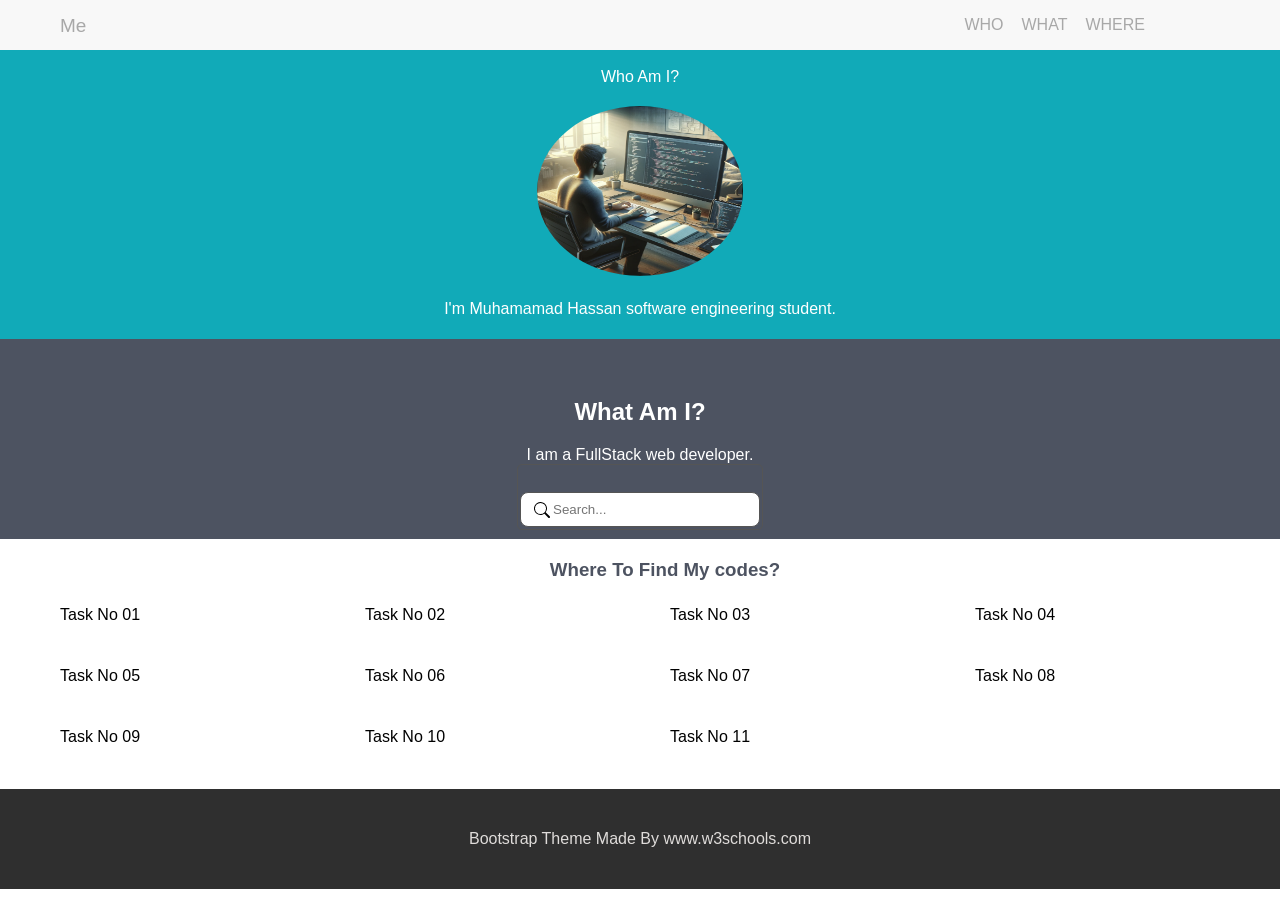
<file: index.html>
<!DOCTYPE html>
<html lang="en">

<head>
    <meta charset="UTF-8">
    <meta name="viewport" content="width=device-width, initial-scale=1.0">
    <link rel="stylesheet" href="css/style.css">
    <title>Page</title>
</head>

<body>
    <div class="header">
        <p>Me</p>
        <nav>
            <ul>
                <li>WHO</li>
                <li>WHAT</li>
                <li>WHERE</li>
            </ul>
        </nav>
    </div>

    <section class="who-intro">
        <h4>Who Am I?</h4>
        <img src="images/profile.png">
        <p>I'm Muhamamad Hassan software engineering student.</p>
    </section>

    <section class="what">
        <h1>What Am I?</h1>
        <p>I am a FullStack web developer.</p>
        <form class="form-container">
            <input class="nosubmit" type="search" placeholder="Search...">
        </form>   
    </section>

    
<section class="where">
    <h3>Where To Find My codes?</h3>
    <a class="link link-1" href="https://github.com/mhasgit/WebDesignDev/tree/main/LabReportNo01">Task No 01</a>
    <a class="link link-2" href="https://github.com/mhasgit/WebDesignDev/tree/main/LabReportNo02">Task No 02</a>
    <a class="link link-3" href="https://github.com/mhasgit/WebDesignDev/tree/main/LabReportNo03">Task No 03</a>
    <a class="link link-4" href="https://github.com/mhasgit/WebDesignDev/tree/main/LabReportNo04">Task No 04</a>
    <a class="link link-5" href="https://github.com/mhasgit/WebDesignDev/tree/main/LabReportNo05">Task No 05</a>
    <a class="link link-6" href="https://github.com/mhasgit/WebDesignDev/tree/main/LabReportNo06">Task No 06</a>
    <a class="link link-7" href="https://github.com/mhasgit/WebDesignDev/tree/main/LabReportNo07">Task No 07</a>
    <a class="link link-8" href="https://github.com/mhasgit/WebDesignDev/tree/main/LabReportNo08">Task No 08</a>
    <a class="link link-9" href="https://github.com/mhasgit/WebDesignDev/tree/main/LabReportNo09">Task No 09</a>
    <a class="link link-10" href="https://github.com/mhasgit/WebDesignDev/tree/main/LabReportNo10">Task No 10</a>
    <a class="link link-11" href="https://github.com/mhasgit/WebDesignDev/tree/main/LabReportNo11">Task No 11</a>
  </section>

  <section class="footer">
    <p>Bootstrap Theme Made By <a href="www.w3schools.com">www.w3schools.com</a></p>
  </section>
</body>

</html>
</file>
<file: css/style.css>
body {
  font-family: Arial, Helvetica, sans-serif;

}

* {
  margin: 0;
  padding: 0;
  box-sizing: border-box;
}

.header {
  background-color: #f8f8f8;
  color: #a8a8a8;
  height: 50px;
  width: auto;
  display: flex;
}

.header p {
  margin-left: 60px;
  margin-top: 15px;
  font-size: 19px;
}

.header nav {
  padding-left: 878px;
  margin-top: 7px;
}

nav ul {
  display: flex;
  list-style-type: none;
}

.header ul li {
  margin-right: 18px;
  margin-top: 9px;}

.who-intro {
  background-color: #11aab8;
  color: white;
  height: 289px;
    width: auto;
  text-align: center;
  padding: 8px
}

.who-intro p {
  margin-top: 10px;
  padding: 10px;

}

.who-intro h4 {
  padding: 10px;
  font-weight: normal;
  margin-bottom: 10px;
}

.who-intro img {
  border-radius: 50%;
  height: 170px;
  width: 206px;
}

.what {
  background-color: #4d5361;
  color: white;
  height: 200px;
  width: auto;
  display: flex;
  justify-content: center;
  align-items: center;
  flex-direction: column;
}

.what h1 {
  font-weight: bold;
  margin-top: 80px;
}

.what p {
  margin-top: 20px;
}

.form.container {
  display: flex;
  flex-direction: column;
  justify-content: center;
  align-items: stretch;
}

form {
  color: #555;
  display: flex;
  padding: 2px;
  border: 1px solid currentColor;
  border-radius: 5px;
  margin: 0 0 30px;
}

form.nosubmit {
  border: none;
  padding: 0;
}

input.nosubmit {
  border: 1px solid #555;
  width: 15rem;
  padding: 9px 0px 9px 32px;
  background: url("data:image/svg+xml,%3Csvg xmlns='http://www.w3.org/2000/svg' width='16' height='16' class='bi bi-search' viewBox='0 0 16 16'%3E%3Cpath d='M11.742 10.344a6.5 6.5 0 1 0-1.397 1.398h-.001c.03.04.062.078.098.115l3.85 3.85a1 1 0 0 0 1.415-1.414l-3.85-3.85a1.007 1.007 0 0 0-.115-.1zM12 6.5a5.5 5.5 0 1 1-11 0 5.5 5.5 0 0 1 11 0z'%3E%3C/path%3E%3C/svg%3E") no-repeat 13px center;
  background-color: white;
  border-radius: 8px;
  margin-top: 25px;
  transition: box-shadow 0.3s ease-in-out
}

input.nosubmit:hover {
  box-shadow: 0 0 8px 5px rgba(84, 164, 255, 0.5);
}

.where {
  background-color: white;
  display: grid;
  grid-template-columns: repeat(4, 1fr);
  grid-template-rows: auto 1fr 1fr 1fr;
  grid-gap: 10px;
  margin-left: 50px;
  padding: 10px;
  height: 250px;
}

.link-1 { grid-row: 2; }
.link-2 { grid-row: 2; }
.link-3 { grid-row: 2; }
.link-4 { grid-row: 2; }
.link-5 { grid-row: 3; }
.link-6 { grid-row: 3; }
.link-7 { grid-row: 3; }
.link-8 { grid-row: 3; }
.link-9 { grid-row: 4; }
.link-10 { grid-row: 4; }
.link-11 { grid-row: 4; }

.where h3 {
  color: #4d5361;
  grid-column: 1 / -1;
  grid-row: 1;
  justify-self: center;
  align-self: start;
  margin-bottom: 15px;
  margin-top: 10px;
}

.link{
  color: black;
  text-decoration: none;
}

.link:hover{
  color: rgba(0, 92, 197, 0.5);
  transform: matrix3d();
}

.footer {
  background-color: #2f2f2f;
  color: #dfdcda;
  height: 100px;
  display: flex;
  justify-content: center;
  align-items: center;
}

.footer a{
  color: #dfdcda;
  text-decoration: none;
}

.footer a:hover{
  color: rgba(255, 255, 255, 0.5);
  transform: matrix3d();
}
</file>
